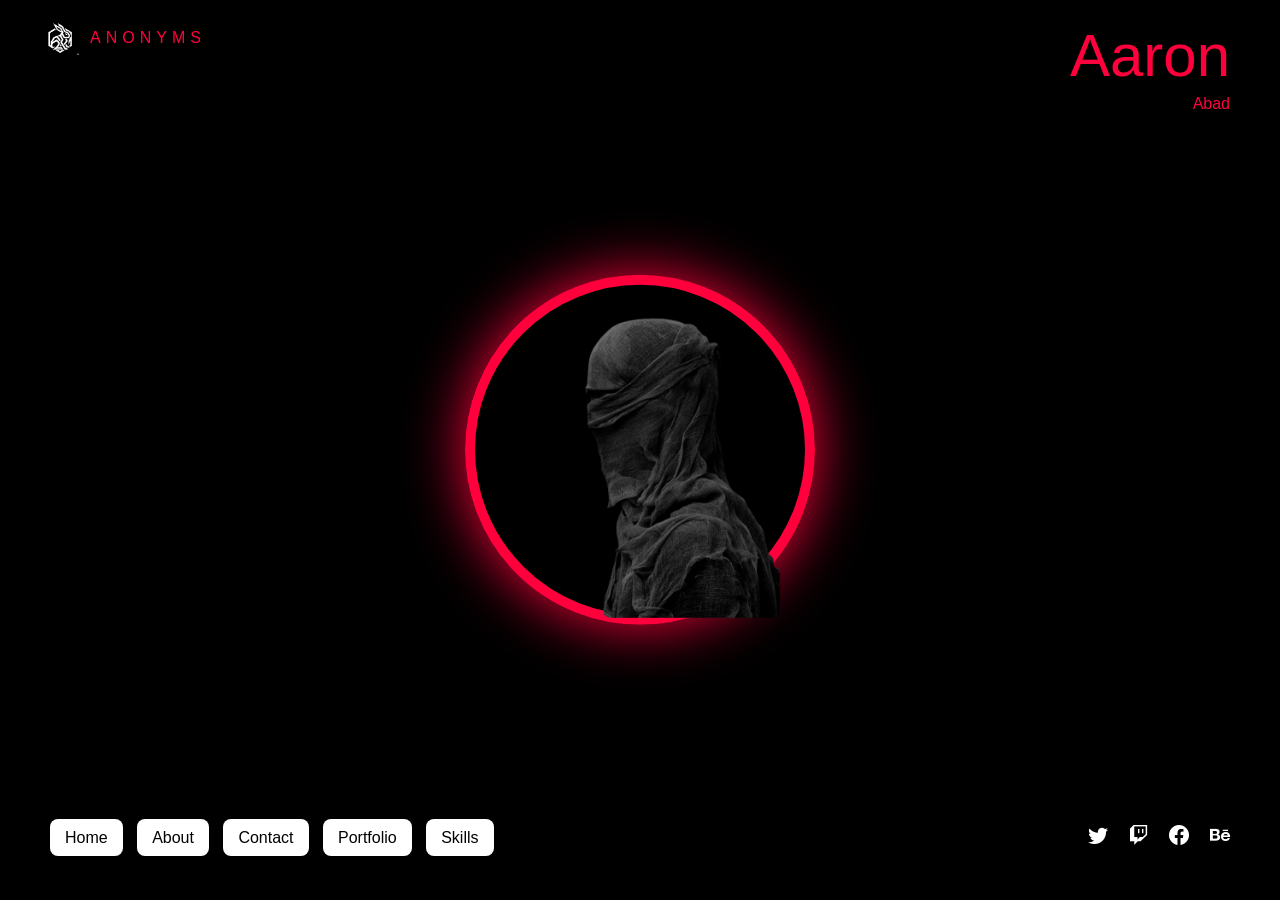
<file: index.html>
<!DOCTYPE html>
<html lang="en">
<head>
    <title>Portfolio</title>

    <!-- bootstrap (optional but okay for grading) -->
    <link href="https://cdn.jsdelivr.net/npm/bootstrap@5.3.0/dist/css/bootstrap.min.css" rel="stylesheet">

    <!-- css -->
    <link rel="stylesheet" href="css/style.css">

    <!-- icons -->
    <link href="https://cdn.jsdelivr.net/npm/bootstrap-icons/font/bootstrap-icons.css" rel="stylesheet">
</head>

<body>

<div class="logo">
    <img src="assets/logo.png">
    <span>ANONYMS</span>
</div>

<div class="name">
    <h1>Aaron</h1>
    <p>Abad</p>
</div>

<div class="center-container">
    <div class="circle"></div>
    <img src="assets/hero.png" class="main-img">
</div>

<!-- BOTTOM MENU -->
<div class="menu">
    <a href="index.html">Home</a>
    <a href="about.html">About</a>
    <a href="contact.html">Contact</a>
    <a href="portfolio.html">Portfolio</a>
    <a href="skills.html">Skills</a>
</div>

<!-- SOCIAL ICONS -->
<div class="socials">
    <i class="bi bi-twitter"></i>
    <i class="bi bi-twitch"></i>
    <i class="bi bi-facebook"></i>
    <i class="bi bi-behance"></i>
</div>

</body>
</html>
</file>
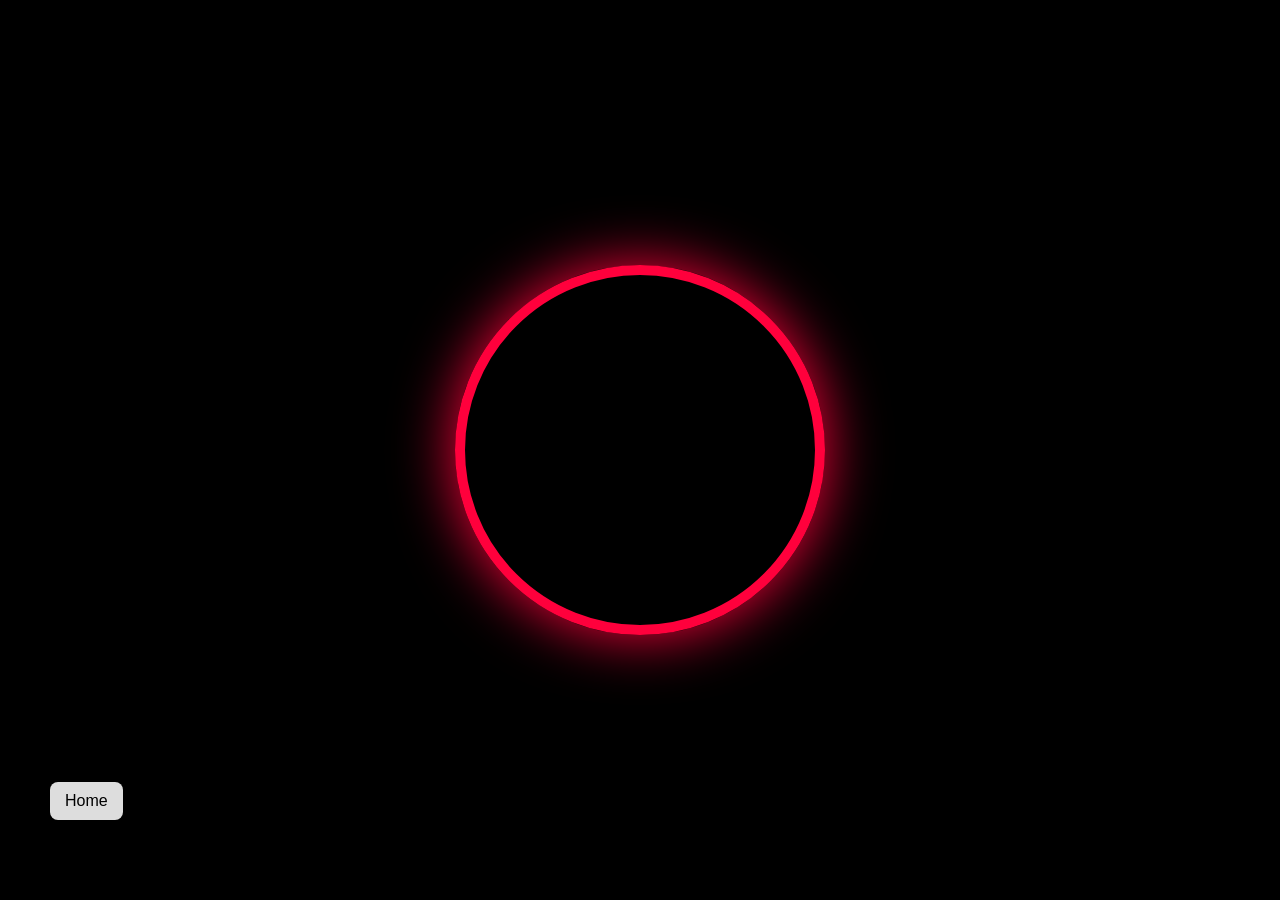
<file: about.html>
<!DOCTYPE html>
<html lang="en">
<head>
    <title>About</title>

    <link rel="stylesheet" href="css/style.css">
</head>

<body>

<div class="circle"></div>

<a href="index.html" class="home-btn">Home</a>
</div>

</body>
</html
</file>
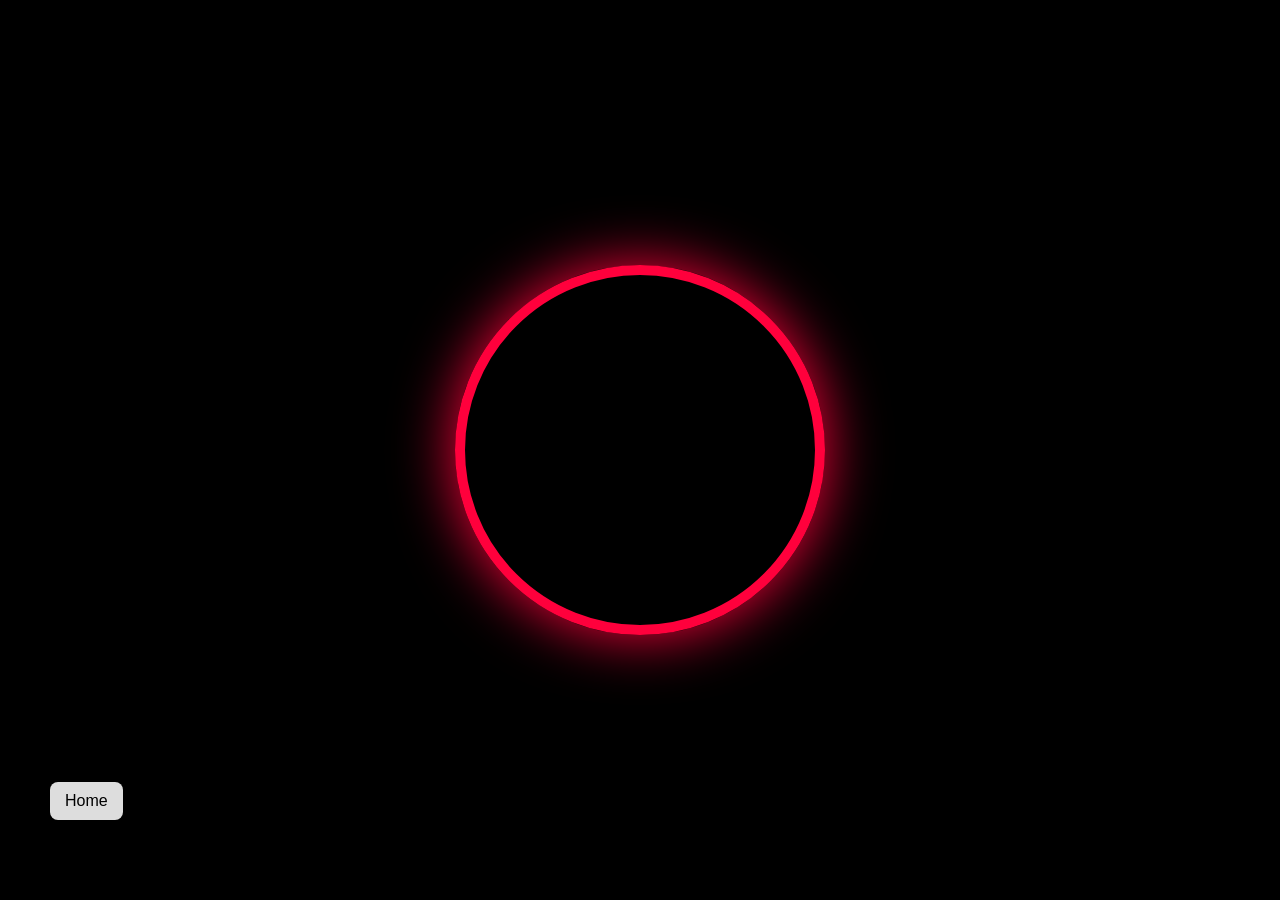
<file: contact.html>
<!DOCTYPE html>
<html lang="en">
<head>
    <title>Contact</title>

    <link rel="stylesheet" href="css/style.css">
</head>

<body>

<div class="circle"></div>

<a href="index.html" class="home-btn">Home</a>
    
</div>

</body>
</html
</file>
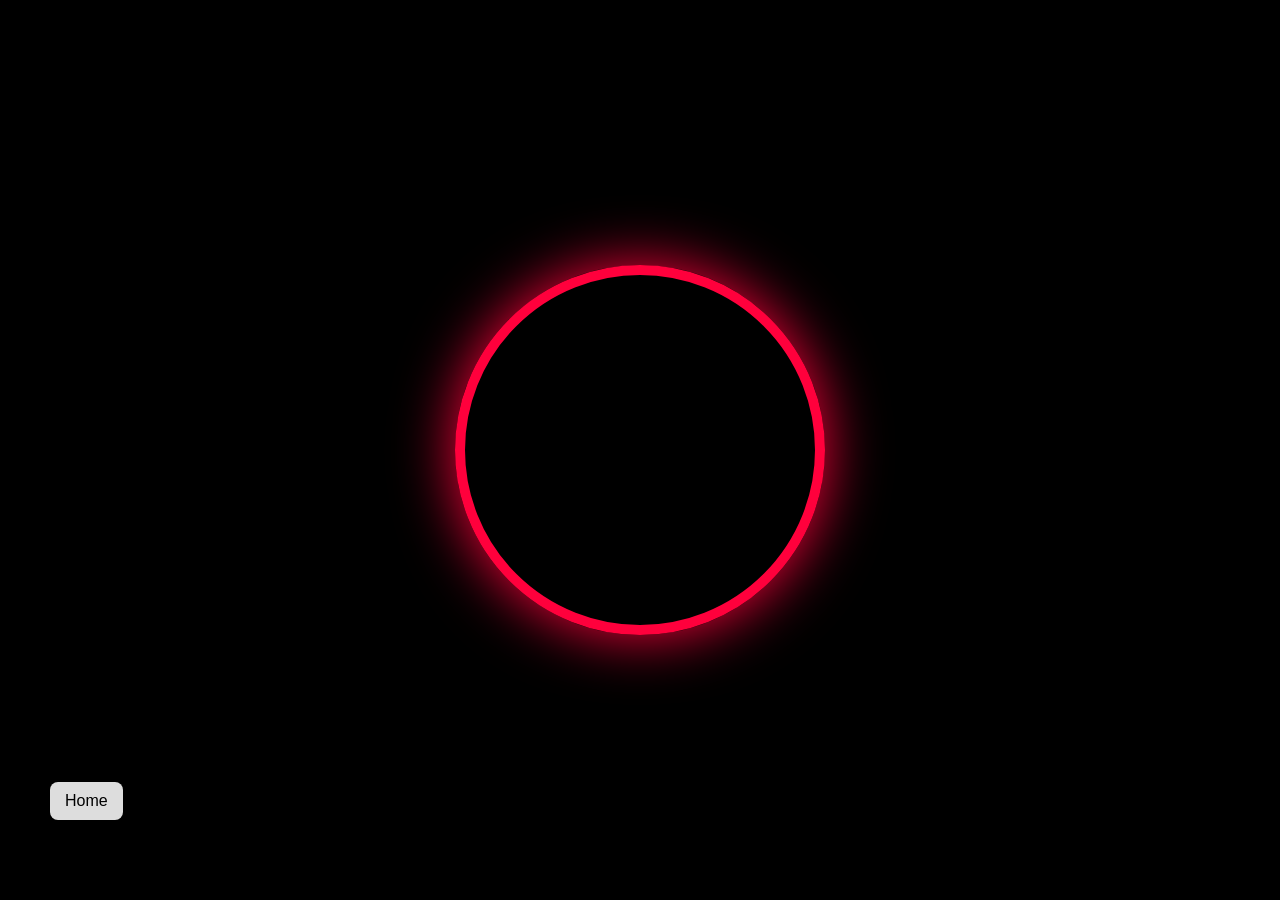
<file: portfolio.html>
<!DOCTYPE html>
<html lang="en">
<head>
    <title>Portfolio</title>

    <link rel="stylesheet" href="css/style.css">
</head>

<body>

<div class="circle"></div>

<a href="index.html" class="home-btn">Home</a>
</div>

</body>
</html
</file>
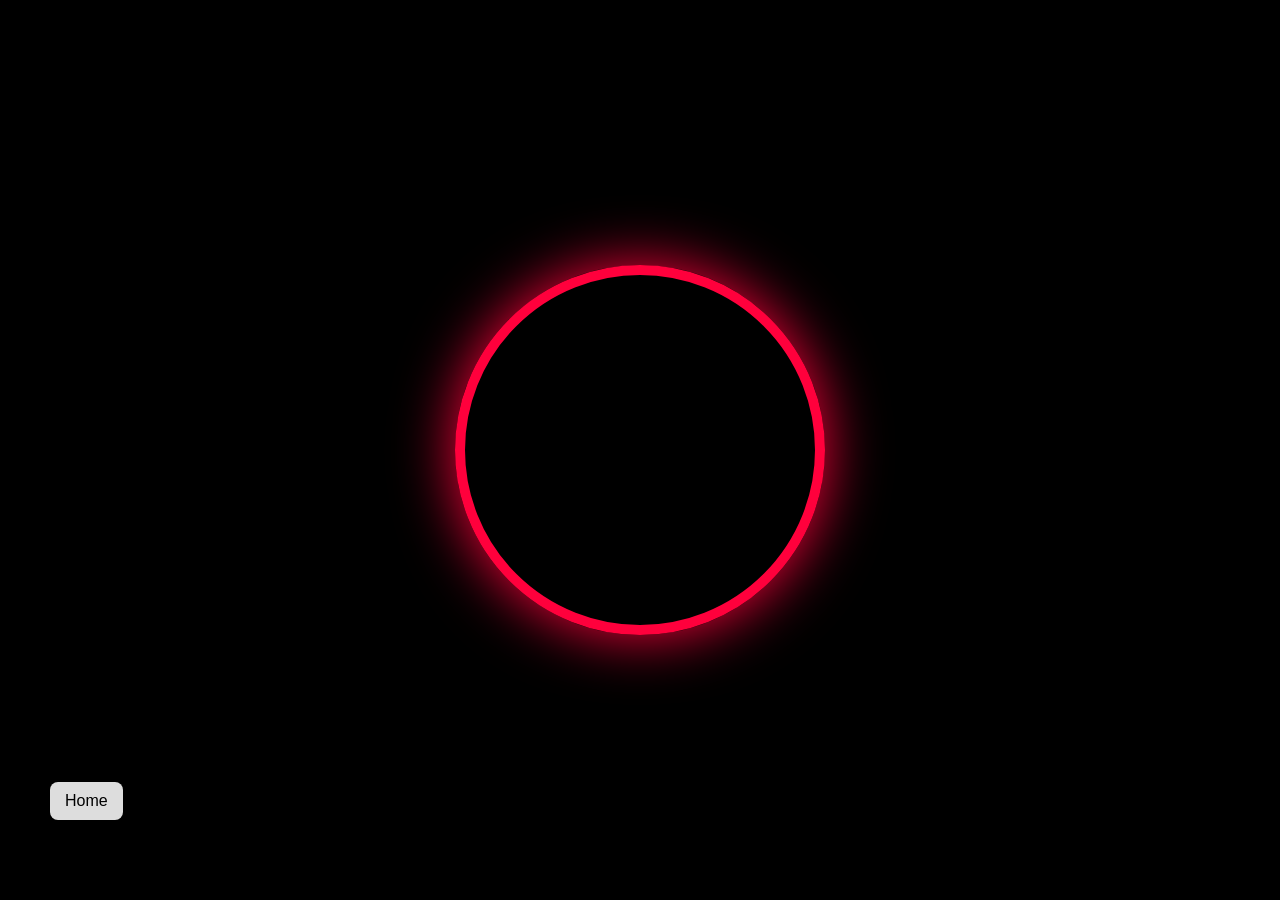
<file: skills.html>
<!DOCTYPE html>
<html lang="en">
<head>
    <title>Skills</title>

    <link rel="stylesheet" href="css/style.css">
</head>

<body>

<div class="circle"></div>

<a href="index.html" class="home-btn">Home</a>
</div>

</body>
</html
</file>
<file: css/style.css>
body {
    margin: 0;
    background: black;
    color: white;
    font-family: Arial, sans-serif;
    overflow: hidden;
}

/* LOGO */
.logo {
    position: absolute;
    top: 20px;
    left: 40px;
    display: flex;
    align-items: center;
}

.logo img {
    width: 40px;
    margin-right: 10px;
}

.logo span {
    color: #ff003c;
    letter-spacing: 5px;
}

/* NAME (TOP RIGHT) */
.name {
    position: absolute;
    top: 20px;
    right: 50px;
    text-align: right;
}

.name h1 {
    color: #ff003c;
    font-size: 60px;
    margin: 0;
}

.name p {
    color: #ff003c;
    margin: 0;
}

/* CENTER IMAGE */
.center-container {
    position: absolute;
    top: 50%;
    left: 50%;
    transform: translate(-50%, -50%);
}

.main-img {
    width: 300px;
    position: relative;
    z-index: 2;
}
.circle {
    position: absolute;
    width: 350px;
    height: 350px;
    border-radius: 50%;
    border: 10px solid #ff003c;
    top: 50%;
    left: 50%;
    transform: translate(-50%, -50%);
    box-shadow: 0 0 40px #ff003c;
    z-index: 1;
}

/* MENU */
.menu {
    position: absolute;
    bottom: 50px;
    left: 50px;
}

.menu a {
    background: white;
    color: black;
    padding: 10px 15px;
    margin-right: 10px;
    border-radius: 8px;
    text-decoration: none;
}

/* SOCIALS */
.socials {
    position: absolute;
    bottom: 50px;
    right: 50px;
    font-size: 20px;
}

.socials i {
    margin-left: 15px;
    cursor: pointer;
}
.circle {
    position: absolute;
    width: 350px;
    height: 350px;
    border-radius: 50%;
    border: 10px solid #ff003c;
    top: 50%;
    left: 50%;
    transform: translate(-50%, -50%);
    box-shadow: 0 0 60px #ff003c;
}

/* HOME BUTTON */
.home-btn {
    position: absolute;
    left: 50px;
    bottom: 80px;
    background: #ddd;
    color: black;
    padding: 10px 15px;
    border-radius: 8px;
    text-decoration: none;
}

/* CONTENT */
.content {
    position: absolute;
    top: 30%;
    left: 100px;
    width: 400px;
}

.content h1 {
    color: #ff003c;
}

.content p {
    color: white;
}
</file>
